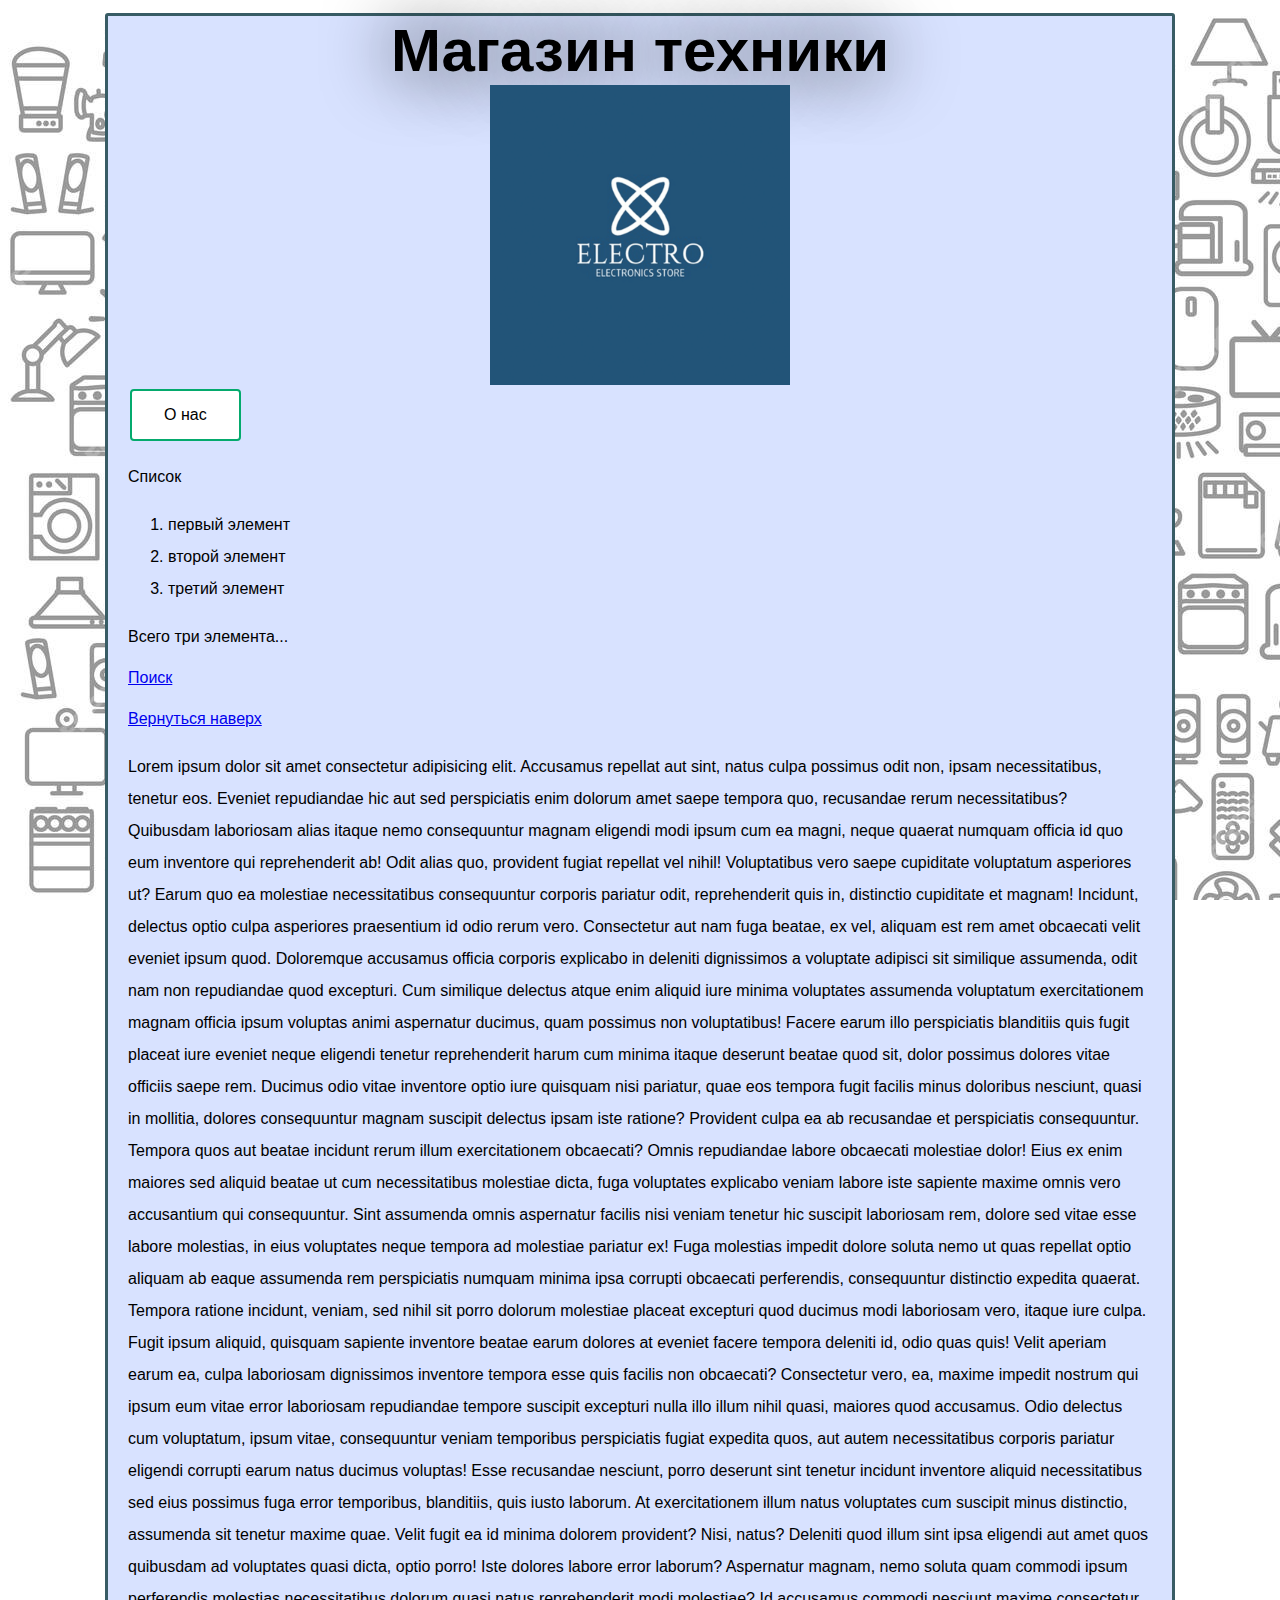
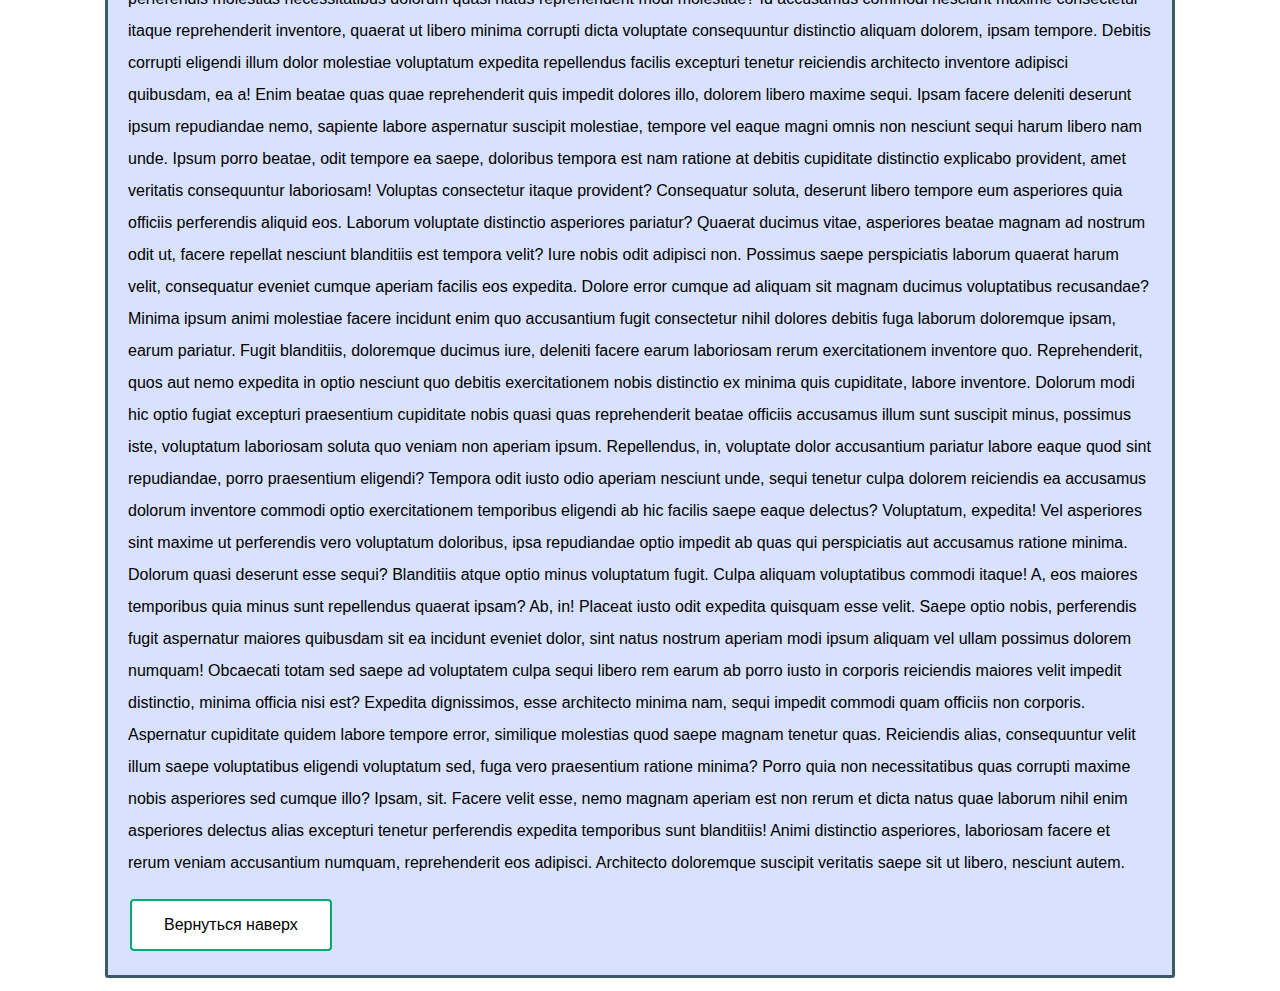
<file: index.html>
<!--
Тут будут примечания
-->

<!DOCTYPE html>
    <html lang="ru">
        <head>
            <title>Electro</title>
                <meta
                    charset="utf-8">
                <meta
                    name="author"
                    content="Никита Саранчук">
                <meta
                    name="description"
                    content="Сайт покупок">

                <meta
                    name="viewport"
                    content="width=device-width, initial-scale=1.0">

                <link
                    rel="icon"
                    href="favicon.ico"
                    type="image/x-icon">
                <link
                    rel="stylesheet"
                    href="styles/style.css">

                <style>
                    html {
                    background-image: url("images/icons.jpg");
                    background-attachment: fixed;
                  } </style> <!-- В CSS не работает -->

        </head>
        <body>
        <!-- h1 можно использовать только 1 раз -->
            <h1>Магазин техники</h1>

            <img
                src="images/store.png"
                alt="Логотип магазина"
                width="300"
                height="300">

                <!-- Кнопка -->
            <a href="aboutus.html" target="_blank" class="button">О нас</a>

            <p>Список</p>
        <ol>
            <li>первый элемент</li>
            <li>второй элемент</li>
            <li>третий элемент</li>
         </ol>
            <p>Всего три элемента...</p>

            <a href="https://duckduckgo.com" title="O RLY?" target="_blank">Поиск</a>
<!--
    <a> - anchor (якорь)
    <href> - hypertext reference (гипертекстовая ссылка)
-->
            <p><a href="#top">Вернуться наверх</a></p>


<p>Lorem ipsum dolor sit amet consectetur adipisicing elit. Accusamus repellat aut sint, natus culpa possimus odit non, ipsam necessitatibus, tenetur eos. Eveniet repudiandae hic aut sed perspiciatis enim dolorum amet saepe tempora quo, recusandae rerum necessitatibus? Quibusdam laboriosam alias itaque nemo consequuntur magnam eligendi modi ipsum cum ea magni, neque quaerat numquam officia id quo eum inventore qui reprehenderit ab! Odit alias quo, provident fugiat repellat vel nihil! Voluptatibus vero saepe cupiditate voluptatum asperiores ut? Earum quo ea molestiae necessitatibus consequuntur corporis pariatur odit, reprehenderit quis in, distinctio cupiditate et magnam! Incidunt, delectus optio culpa asperiores praesentium id odio rerum vero. Consectetur aut nam fuga beatae, ex vel, aliquam est rem amet obcaecati velit eveniet ipsum quod. Doloremque accusamus officia corporis explicabo in deleniti dignissimos a voluptate adipisci sit similique assumenda, odit nam non repudiandae quod excepturi. Cum similique delectus atque enim aliquid iure minima voluptates assumenda voluptatum exercitationem magnam officia ipsum voluptas animi aspernatur ducimus, quam possimus non voluptatibus! Facere earum illo perspiciatis blanditiis quis fugit placeat iure eveniet neque eligendi tenetur reprehenderit harum cum minima itaque deserunt beatae quod sit, dolor possimus dolores vitae officiis saepe rem. Ducimus odio vitae inventore optio iure quisquam nisi pariatur, quae eos tempora fugit facilis minus doloribus nesciunt, quasi in mollitia, dolores consequuntur magnam suscipit delectus ipsam iste ratione? Provident culpa ea ab recusandae et perspiciatis consequuntur. Tempora quos aut beatae incidunt rerum illum exercitationem obcaecati? Omnis repudiandae labore obcaecati molestiae dolor! Eius ex enim maiores sed aliquid beatae ut cum necessitatibus molestiae dicta, fuga voluptates explicabo veniam labore iste sapiente maxime omnis vero accusantium qui consequuntur. Sint assumenda omnis aspernatur facilis nisi veniam tenetur hic suscipit laboriosam rem, dolore sed vitae esse labore molestias, in eius voluptates neque tempora ad molestiae pariatur ex! Fuga molestias impedit dolore soluta nemo ut quas repellat optio aliquam ab eaque assumenda rem perspiciatis numquam minima ipsa corrupti obcaecati perferendis, consequuntur distinctio expedita quaerat. Tempora ratione incidunt, veniam, sed nihil sit porro dolorum molestiae placeat excepturi quod ducimus modi laboriosam vero, itaque iure culpa. Fugit ipsum aliquid, quisquam sapiente inventore beatae earum dolores at eveniet facere tempora deleniti id, odio quas quis! Velit aperiam earum ea, culpa laboriosam dignissimos inventore tempora esse quis facilis non obcaecati? Consectetur vero, ea, maxime impedit nostrum qui ipsum eum vitae error laboriosam repudiandae tempore suscipit excepturi nulla illo illum nihil quasi, maiores quod accusamus. Odio delectus cum voluptatum, ipsum vitae, consequuntur veniam temporibus perspiciatis fugiat expedita quos, aut autem necessitatibus corporis pariatur eligendi corrupti earum natus ducimus voluptas! Esse recusandae nesciunt, porro deserunt sint tenetur incidunt inventore aliquid necessitatibus sed eius possimus fuga error temporibus, blanditiis, quis iusto laborum. At exercitationem illum natus voluptates cum suscipit minus distinctio, assumenda sit tenetur maxime quae. Velit fugit ea id minima dolorem provident? Nisi, natus? Deleniti quod illum sint ipsa eligendi aut amet quos quibusdam ad voluptates quasi dicta, optio porro! Iste dolores labore error laborum? Aspernatur magnam, nemo soluta quam commodi ipsum perferendis molestias necessitatibus dolorum quasi natus reprehenderit modi molestiae? Id accusamus commodi nesciunt maxime consectetur itaque reprehenderit inventore, quaerat ut libero minima corrupti dicta voluptate consequuntur distinctio aliquam dolorem, ipsam tempore. Debitis corrupti eligendi illum dolor molestiae voluptatum expedita repellendus facilis excepturi tenetur reiciendis architecto inventore adipisci quibusdam, ea a! Enim beatae quas quae reprehenderit quis impedit dolores illo, dolorem libero maxime sequi. Ipsam facere deleniti deserunt ipsum repudiandae nemo, sapiente labore aspernatur suscipit molestiae, tempore vel eaque magni omnis non nesciunt sequi harum libero nam unde. Ipsum porro beatae, odit tempore ea saepe, doloribus tempora est nam ratione at debitis cupiditate distinctio explicabo provident, amet veritatis consequuntur laboriosam! Voluptas consectetur itaque provident? Consequatur soluta, deserunt libero tempore eum asperiores quia officiis perferendis aliquid eos. Laborum voluptate distinctio asperiores pariatur? Quaerat ducimus vitae, asperiores beatae magnam ad nostrum odit ut, facere repellat nesciunt blanditiis est tempora velit? Iure nobis odit adipisci non. Possimus saepe perspiciatis laborum quaerat harum velit, consequatur eveniet cumque aperiam facilis eos expedita. Dolore error cumque ad aliquam sit magnam ducimus voluptatibus recusandae? Minima ipsum animi molestiae facere incidunt enim quo accusantium fugit consectetur nihil dolores debitis fuga laborum doloremque ipsam, earum pariatur. Fugit blanditiis, doloremque ducimus iure, deleniti facere earum laboriosam rerum exercitationem inventore quo. Reprehenderit, quos aut nemo expedita in optio nesciunt quo debitis exercitationem nobis distinctio ex minima quis cupiditate, labore inventore. Dolorum modi hic optio fugiat excepturi praesentium cupiditate nobis quasi quas reprehenderit beatae officiis accusamus illum sunt suscipit minus, possimus iste, voluptatum laboriosam soluta quo veniam non aperiam ipsum. Repellendus, in, voluptate dolor accusantium pariatur labore eaque quod sint repudiandae, porro praesentium eligendi? Tempora odit iusto odio aperiam nesciunt unde, sequi tenetur culpa dolorem reiciendis ea accusamus dolorum inventore commodi optio exercitationem temporibus eligendi ab hic facilis saepe eaque delectus? Voluptatum, expedita! Vel asperiores sint maxime ut perferendis vero voluptatum doloribus, ipsa repudiandae optio impedit ab quas qui perspiciatis aut accusamus ratione minima. Dolorum quasi deserunt esse sequi? Blanditiis atque optio minus voluptatum fugit. Culpa aliquam voluptatibus commodi itaque! A, eos maiores temporibus quia minus sunt repellendus quaerat ipsam? Ab, in! Placeat iusto odit expedita quisquam esse velit. Saepe optio nobis, perferendis fugit aspernatur maiores quibusdam sit ea incidunt eveniet dolor, sint natus nostrum aperiam modi ipsum aliquam vel ullam possimus dolorem numquam! Obcaecati totam sed saepe ad voluptatem culpa sequi libero rem earum ab porro iusto in corporis reiciendis maiores velit impedit distinctio, minima officia nisi est? Expedita dignissimos, esse architecto minima nam, sequi impedit commodi quam officiis non corporis. Aspernatur cupiditate quidem labore tempore error, similique molestias quod saepe magnam tenetur quas. Reiciendis alias, consequuntur velit illum saepe voluptatibus eligendi voluptatum sed, fuga vero praesentium ratione minima? Porro quia non necessitatibus quas corrupti maxime nobis asperiores sed cumque illo? Ipsam, sit. Facere velit esse, nemo magnam aperiam est non rerum et dicta natus quae laborum nihil enim asperiores delectus alias excepturi tenetur perferendis expedita temporibus sunt blanditiis! Animi distinctio asperiores, laboriosam facere et rerum veniam accusantium numquam, reprehenderit eos adipisci. Architecto doloremque suscipit veritatis saepe sit ut libero, nesciunt autem.</p>
<a href="#top" class="button">Вернуться наверх</a>
<!-- script обязательно в конце -->
            <script
                src="scripts/script.js" defer>
            </script>
        </body>
</html>
</file>
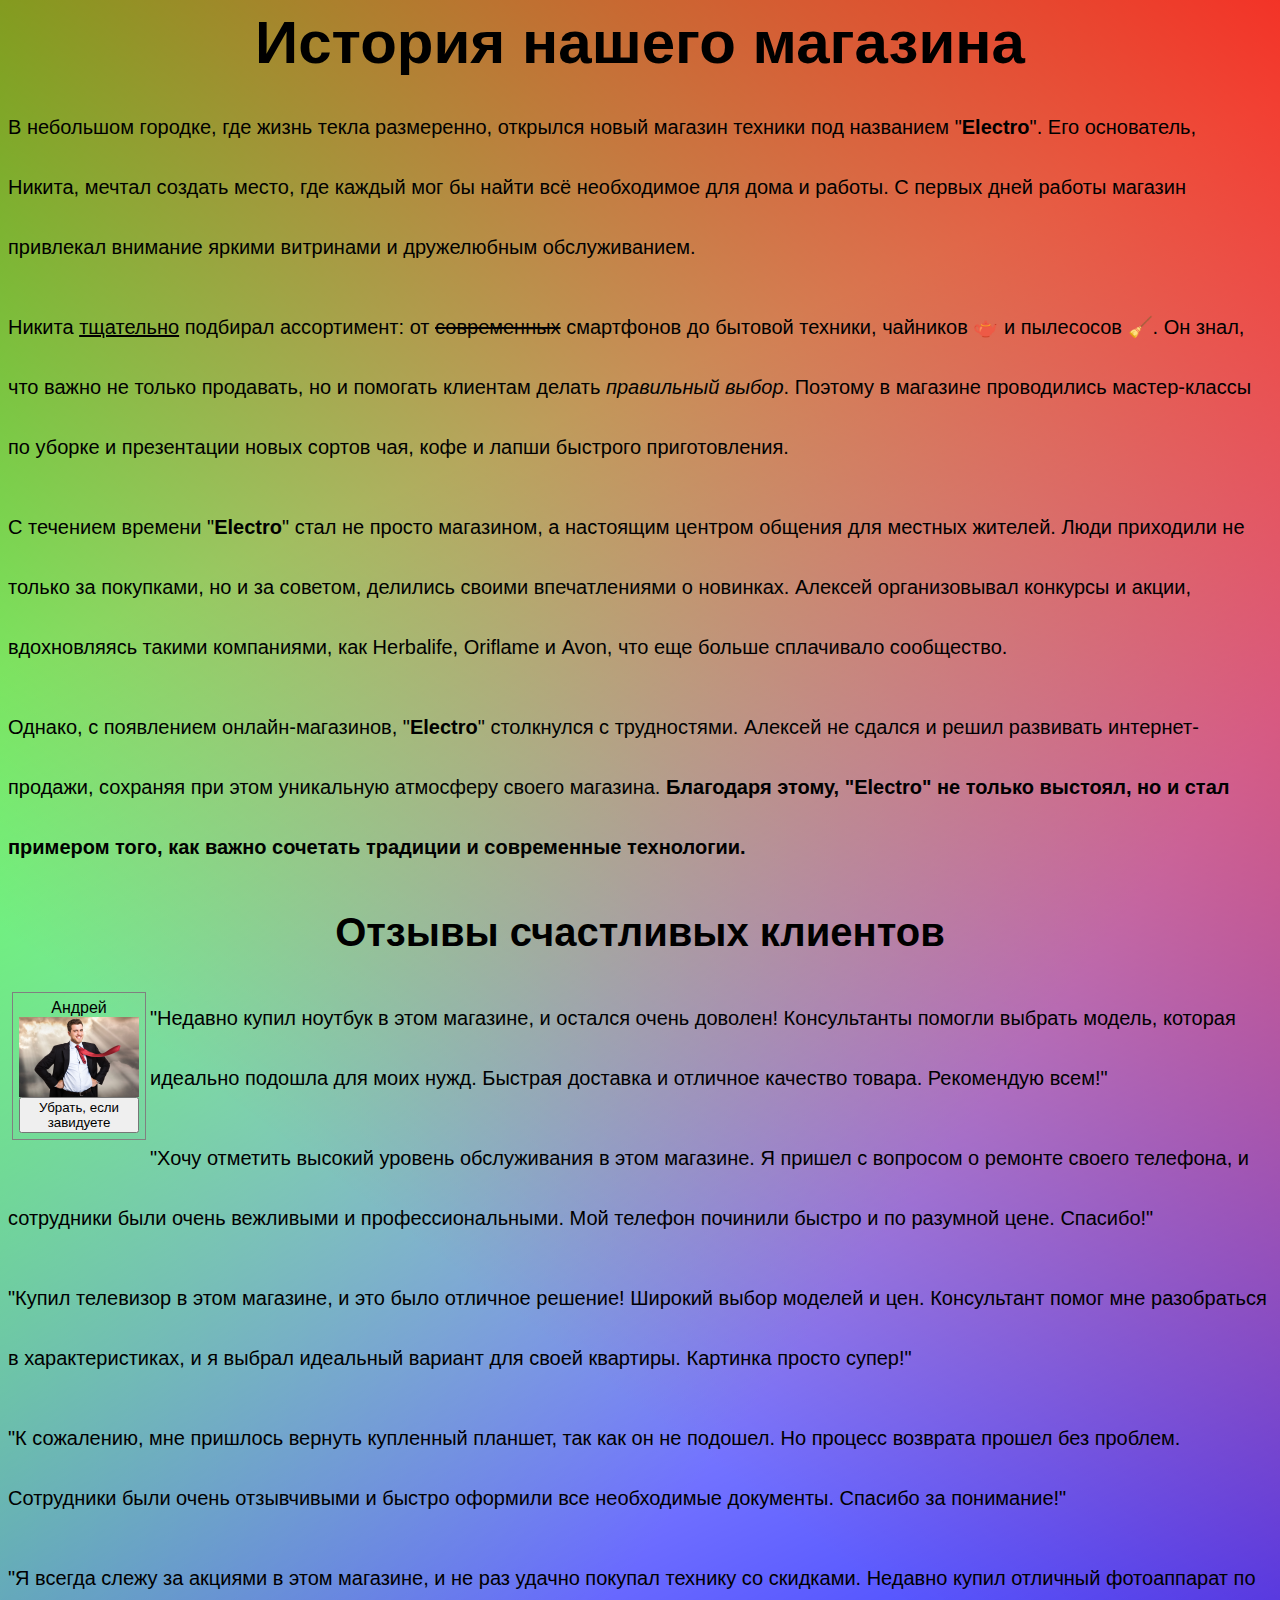
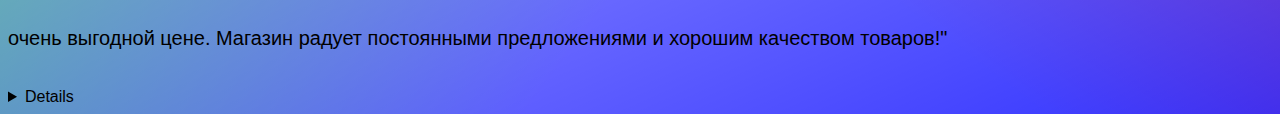
<file: aboutus.html>
<!DOCTYPE html>
<html lang="ru">
<head>
    <title>О нашем магазине</title>
        <meta
         charset="utf-8">
                <meta
                    name="author"
                    content="Никита Саранчук">
                <meta
                    name="description"
                    content="История магазина Electro: от рассвета до зенита">
                <meta
                    name="viewport"
                    content="width=device-width, initial-scale=1.0">
                <link
                    rel="icon"
                    href="favicon.ico"
                    type="image/x-icon"
                    >
                <link
                    rel="stylesheet"
                    href="styles/aboutusstyle.css">
</head>
<body>
    <h1>История нашего магазина</h1>
<p>В небольшом городке, где жизнь текла размеренно, открылся новый магазин техники под названием "<strong>Electro</strong>". Его основатель, Никита, мечтал создать место, где каждый мог бы найти всё необходимое для дома и работы. С первых дней работы магазин привлекал внимание яркими витринами и дружелюбным обслуживанием. </p>

    <p>Никита <ins>тщательно</ins> подбирал ассортимент: от <del>современных</del> смартфонов до бытовой техники, чайников 🫖 и пылесосов 🧹. Он знал, что важно не только продавать, но и помогать клиентам делать <em><a title="не очень...">правильный выбор</em></a>. Поэтому в магазине проводились мастер-классы по уборке и презентации нов<!--инок-->ых сортов чая, кофе и лапши быстрого приготовления. </p>
    
    <p>С течением времени "<strong>Electro</strong>" стал не просто магазином, а настоящим центром общения для местных жителей. Люди приходили не только за покупками, но и за советом, делились своими впечатлениями о новинках. Алексей организовывал конкурсы и акции, вдохновляясь такими компаниями, как Herbalife, Oriflame и Avon, что еще больше сплачивало сообщество. </p>
    
    <p>Однако, с появлением онлайн-магазинов, "<strong>Electro</strong>" столкнулся с трудностями. Алексей не сдался и решил развивать интернет-продажи, сохраняя при этом уникальную атмосферу своего магазина. <strong>Благодаря этому, "<strong>Electro</strong>" не только выстоял, но и стал примером того, как важно сочетать традиции и современные технологии.</strong>

      <h2>Отзывы счастливых клиентов</h2>  

      <div class="imgbox" id="imgbox1">Андрей<br>
        <img src="images/happy-1.jpg" alt="Лыба" style="width:100%">
        <button onclick="removeElement()">Убрать, если завидуете</button>
      </div>
<p>"Недавно купил ноутбук в этом магазине, и остался очень доволен! Консультанты помогли выбрать модель, которая идеально подошла для моих нужд. Быстрая доставка и отличное качество товара. Рекомендую всем!"</p>

<p>"Хочу отметить высокий уровень обслуживания в этом магазине. Я пришел с вопросом о ремонте своего телефона, и сотрудники были очень вежливыми и профессиональными. Мой телефон починили быстро и по разумной цене. Спасибо!"</p>

<p>"Купил телевизор в этом магазине, и это было отличное решение! Широкий выбор моделей и цен. Консультант помог мне разобраться в характеристиках, и я выбрал идеальный вариант для своей квартиры. Картинка просто супер!"</p>

<p>"К сожалению, мне пришлось вернуть купленный планшет, так как он не подошел. Но процесс возврата прошел без проблем. Сотрудники были очень отзывчивыми и быстро оформили все необходимые документы. Спасибо за понимание!"</p>

<p>"Я всегда слежу за акциями в этом магазине, и не раз удачно покупал технику со скидками. Недавно купил отличный фотоаппарат по очень выгодной цене. Магазин радует постоянными предложениями и хорошим качеством товаров!"</p>

<details>
    <summary>Details</summary>
    Something small enough to escape casual notice.
</details>


      <!-- script обязательно в конце -->
      <script
          src="scripts/aboutusscript.js" defer></script>
              </body>
</body>
</html>
</file>
<file: styles/style.css>
html {
    font-family: 'Segoe UI', Tahoma, Geneva, Verdana, sans-serif;
  }

  /* Редактирование заголовка страницы */
  h1 {
    margin: 0;
    font-size: 60px;
    text-align: center;
    text-shadow: 0px 0px 70px black;
  }

  /* Центрирование store.png */
  img {
    display: block;
    margin: 0 auto;
  }

  p,
  li {
  font-size: 16px;
  line-height: 2;
  letter-spacing: 0px;
  }

  body {
    width: 80%;
    margin: 1% auto;
    padding: 0 20px 20px 20px;
    border: 3px solid rgb(56, 92, 101);
    border-radius: 3px;
    background-color: #d8e2ff;
    overscroll-behavior-y: none;
  }

  /* Кнопка */
  .button {
    background-color: white; /* Цвет фона кнопки */
    border: 2px solid #04AA6D; /* Цвет границы кнопки */
    border-radius: 4px; /* Сила скругления */
    color: #000000; /* Цвет текста кнопки */
    /* padding: 15px 32px; Размер кнопки 15 пикс. верикально 32 пикс. горизонтально  */
    padding: 15px 32px; /* Размер кнопки 15 пикс. верикально 32 пикс. горизонтально  */
    text-align: center;
    text-decoration: none;
    display: inline-block;
    font-size: 16px;
    margin: 4px 2px; /* Разделение кнопки и других элементов в пикс. */
    transition-duration: 0.4s;
    cursor: pointer; /* Анимация курсора при наведении */
  }
  /* Наведение на кнопку */
  .button:hover {
    background-color: #04AA6D; /* Green */
    color: white;
  }
</file>
<file: styles/aboutusstyle.css>
html {
    font-family: 'Segoe UI', Tahoma, Geneva, Verdana, sans-serif;
    background:
        linear-gradient(217deg, rgba(255,0,0,.8), rgba(255,0,0,0) 70.71%),
            linear-gradient(127deg, rgba(0,255,0,.8), rgba(0,255,0,0) 70.71%),
                linear-gradient(336deg, rgba(0,0,255,.8), rgba(0,0,255,0) 70.71%);
    background-repeat: repeat-x;
  }

  body {
    overscroll-behavior-y: none;
  }

  h1 {
    margin: 0;
    font-size: 60px;
    text-align: center;
  }

  h2 {
    font-size: 40px;
    text-align: center;
  }

  p {
    font-size: 20px;
    line-height: 3;
    letter-spacing: 0px;
  }

  img {
    float: left;
  }

  .imgbox {
    float: left;
    text-align: center;
    width: 120px;
    border: 1px solid gray;
    margin: 4px;
    padding: 6px;
  }
  
  button {
    width: 100%;
  }
</file>
